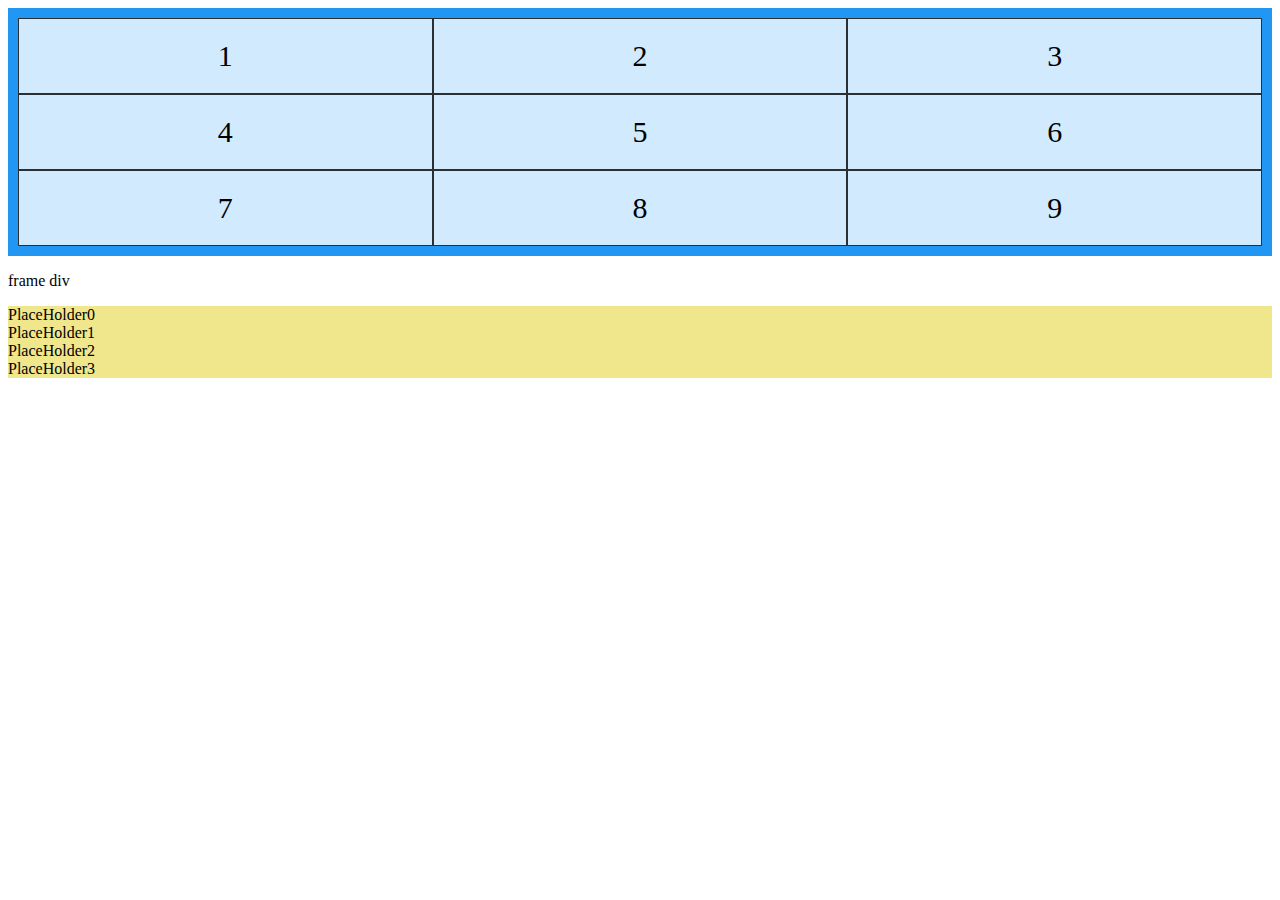
<file: test.html>
<!DOCTYPE html>
<html>
<head>
    <meta charset="utf-8" />
    <meta http-equiv="X-UA-Compatible" content="IE=edge">
    <title>testHTML</title>
    <meta name="viewport" content="width=device-width, initial-scale=1">
    <link rel="stylesheet" type="text/css" media="screen" href="assets/css/gridstyle.css" />
    <!-- <script src="main.js"></script> -->
</head>
<body>
    <div class="grid-container">
            <div class="grid-item">1</div>
            <div class="grid-item">2</div>
            <div class="grid-item">3</div>  
            <div class="grid-item">4</div>
            <div class="grid-item">5</div>
            <div class="grid-item">6</div>  
            <div class="grid-item">7</div>
            <div class="grid-item">8</div>
            <div class="grid-item">9</div>  
            </div>

    <div id="PSF">
            <p>frame div</p>
            <div class="portfolio_slides">PlaceHolder0</div>
            <div class="portfolio_slides">PlaceHolder1</div>
            <div class="portfolio_slides">PlaceHolder2</div>
            <div class="portfolio_slides">PlaceHolder3</div>
            <!-- <div class="portfolio_slides">PlaceHolder4</div>
            <div class="portfolio_slides">PlaceHolder5</div> -->
        </div> 
</body>
</html>
</file>
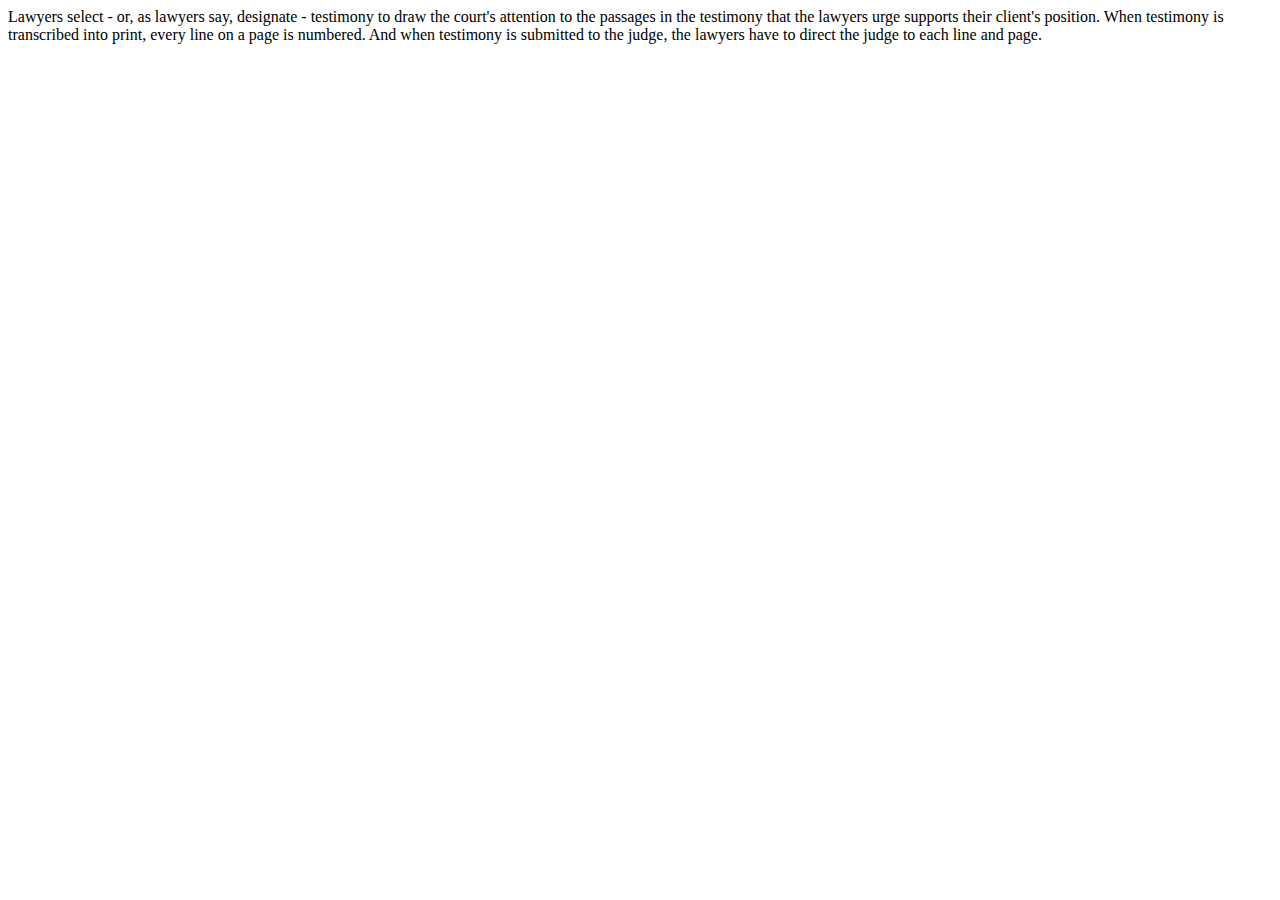
<file: assets/text/sidebar.html>
<head>
    <link rel="assets/stylesheet" type="text/css" media="screen" href="assets/css/style.css"/>
</head>
<body>
    <p class="aside_text01">Lawyers select - or, as lawyers say, designate - testimony to draw the court's attention to the passages in the testimony that the lawyers urge supports their client's position.  When testimony is transcribed into print, every line on a page is numbered.  And when testimony is submitted to the judge, the lawyers have to direct the judge to each line and page.  </p>
</body>
</file>
<file: assets/css/gridstyle.css>
.grid-container {
  display: grid;
  grid-template-columns: auto auto auto;
  background-color: #2196F3;
  padding: 10px;
}
.grid-item {
  background-color: rgba(255, 255, 255, 0.8);
  border: 1px solid rgba(0, 0, 0, 0.8);
  padding: 20px;
  font-size: 30px;
  text-align: center;
}

.PSF {
    /* position: relative; */
    display: grid;
    grid-template-columns: auto auto;
    grid-template-rows: 1fr 1fr 1fr;
    grid-gap: 25px;
    background-color: green;
    /* text-align: center; */

}

.portfolio_slides {
    /* position: relative;
    float:left; */
    background-color: khaki;
    /* width: 250px; */
    /* height: 250px; */
    /* margin-right: 25px;  */
    /* margin-top: 25px; */
    
}
</file>
